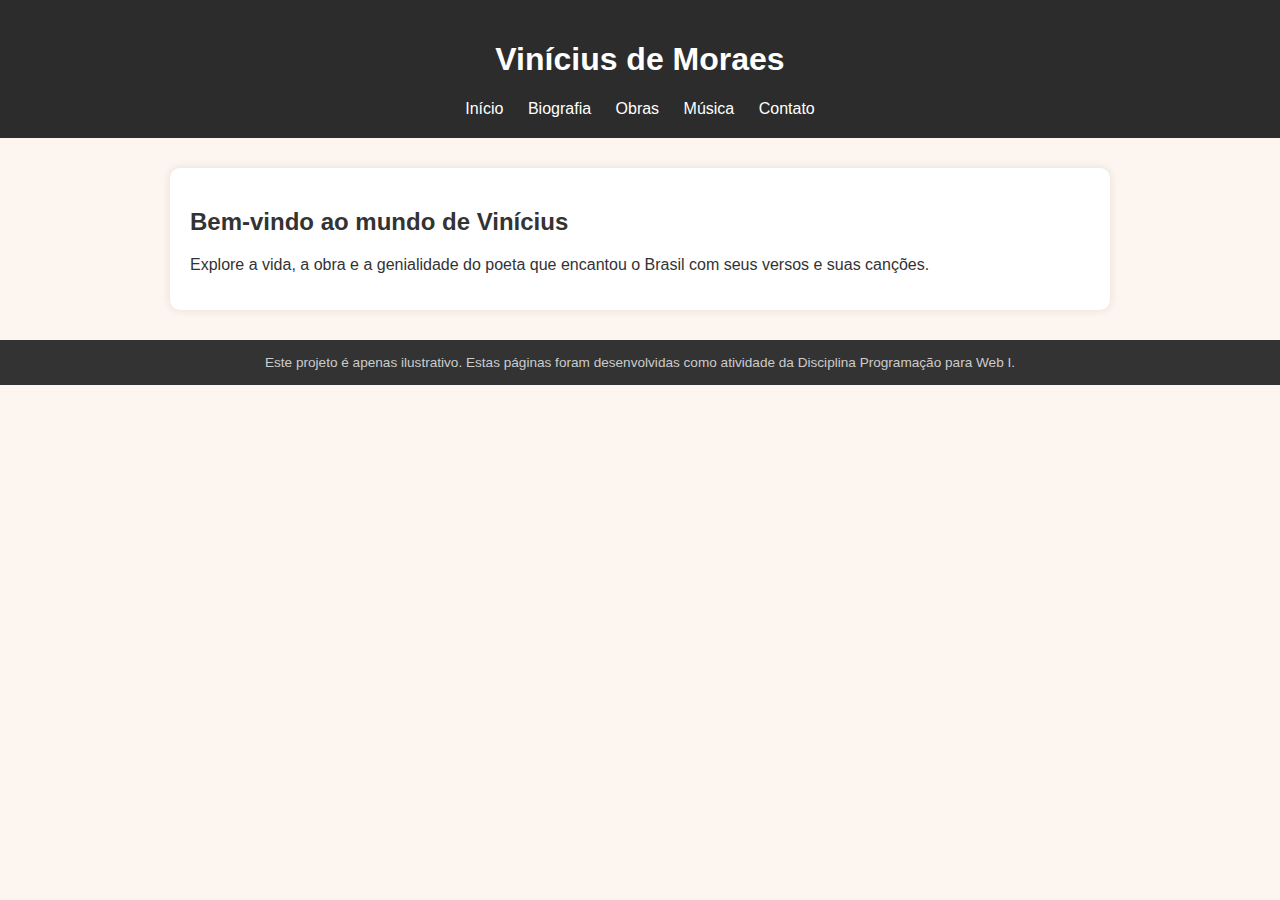
<file: index.html>
<!DOCTYPE html>
<html lang="pt-br">
<head>
  <meta charset="UTF-8">
  <title>Vinícius de Moraes</title>
  <link rel="stylesheet" href="style.css">
</head>
<body>
  <header>
    <h1>Vinícius de Moraes</h1>
    <nav>
      <a href="index.html">Início</a>
      <a href="biografia.html">Biografia</a>
      <a href="obras.html">Obras</a>
      <a href="musica.html">Música</a>
      <a href="contato.html">Contato</a>
    </nav>
  </header>

  <main>
    <h2>Bem-vindo ao mundo de Vinícius</h2>
    <p>Explore a vida, a obra e a genialidade do poeta que encantou o Brasil com seus versos e suas canções.</p>
  </main>

  <footer>
    Este projeto é apenas ilustrativo. Estas páginas foram desenvolvidas como atividade da Disciplina Programação para Web I.
  </footer>
</body>
</html>
</file>
<file: style.css>
body {
  font-family: Arial, sans-serif;
  margin: 0;
  padding: 0;
  background-color: #fdf6f0;
  color: #333;
}

header {
  background-color: #2c2c2c;
  color: white;
  padding: 20px 0;
  text-align: center;
}

nav {
  margin-top: 10px;
}

nav a {
  margin: 0 10px;
  color: #fff;
  text-decoration: none;
}

nav a:hover {
  text-decoration: underline;
}

main {
  max-width: 900px;
  margin: 30px auto;
  padding: 20px;
  background-color: white;
  border-radius: 10px;
  box-shadow: 0 0 10px rgba(0,0,0,0.1);
}

footer {
  background-color: #333;
  color: #ccc;
  text-align: center;
  padding: 15px;
  font-size: 0.85em;
  margin-top: 40px;
}
</file>
